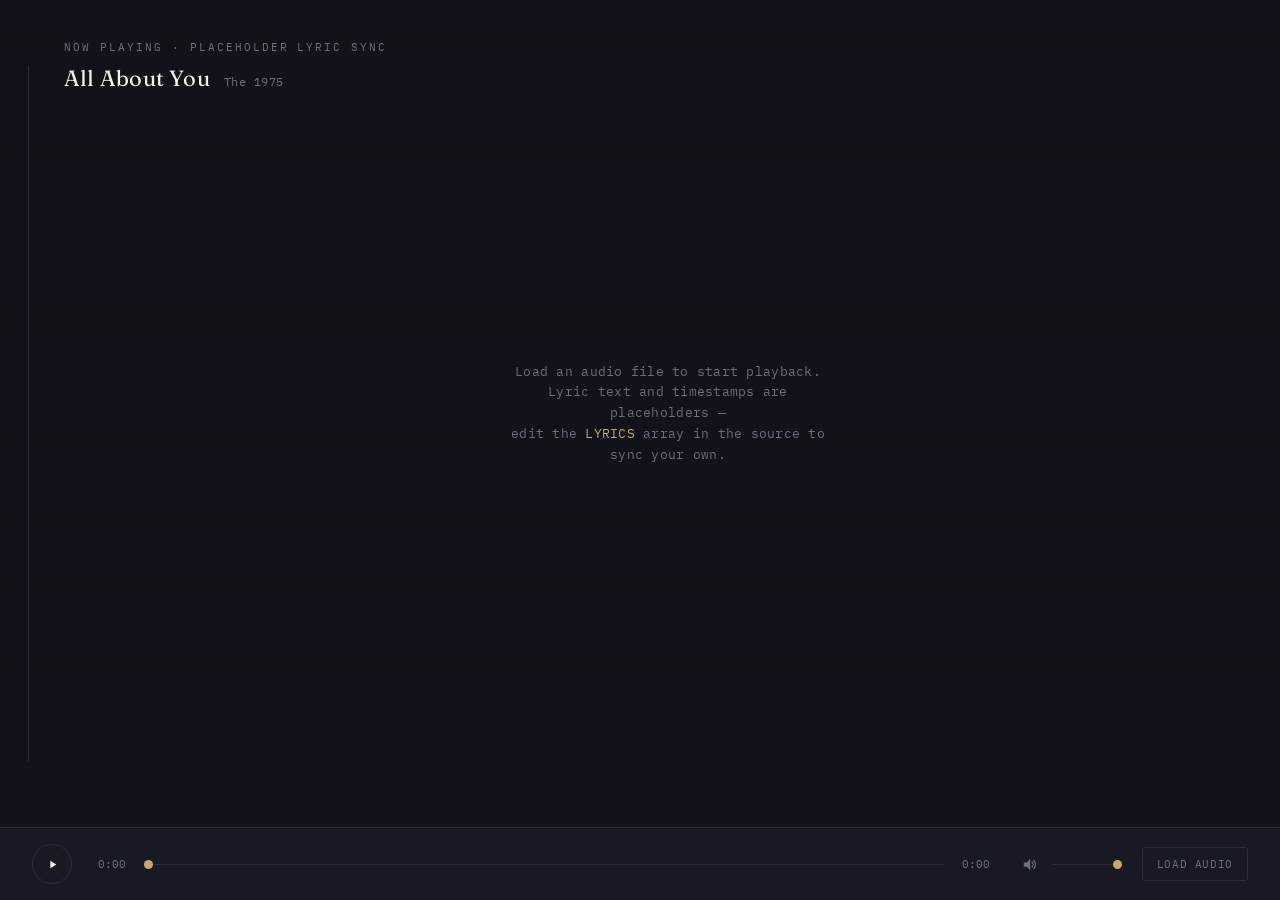
<file: index.html>
<!DOCTYPE html>
<html lang="en">
<head>
<meta charset="UTF-8">
<meta name="viewport" content="width=device-width, initial-scale=1.0">
<title>All About You — Lyric Player</title>
<link rel="stylesheet" href="styles.css">
</head>
<body>

  <div class="bg-image" id="bg-image"></div>
  <div class="bg-overlay"></div>

  <div class="rail">
    <div class="rail-line"></div>
    <div class="rail-fill" id="rail-fill"></div>
    <!-- tick marks injected by JS, one per lyric line -->
  </div>

  <header>
    <div class="eyebrow">Now playing · placeholder lyric sync</div>
    <div class="title-block">
      <h1>All About You</h1>
      <span class="artist">The 1975</span>
    </div>
  </header>

  <main>
    <div class="lyric-stack" id="lyric-stack">
      <div class="empty-state" id="empty-state">
        Load an audio file to start playback.<br>
        Lyric text and timestamps are placeholders —<br>
        edit the <span class="fname">LYRICS</span> array in the source to sync your own.
      </div>
    </div>
  </main>

  <footer>
    <button class="play-btn" id="play-btn" aria-label="Play" disabled>
      <svg id="play-icon" viewBox="0 0 24 24"><path d="M8 5v14l11-7z"/></svg>
    </button>

    <div class="transport-mid">
      <span class="time" id="time-current">0:00</span>
      <input type="range" id="scrubber" min="0" max="100" value="0" step="0.1" disabled aria-label="Seek">
      <span class="time" id="time-total">0:00</span>
    </div>

    <div class="volume-control">
      <button class="volume-btn" id="volume-btn" aria-label="Mute">
        <svg id="volume-icon" viewBox="0 0 24 24">
          <path d="M4 9v6h4l5 5V4L8 9H4z"/>
          <path id="vol-wave-1" d="M15.5 8.5a5 5 0 0 1 0 7" fill="none" stroke="currentColor" stroke-width="1.6" stroke-linecap="round"/>
          <path id="vol-wave-2" d="M18 6a9 9 0 0 1 0 12" fill="none" stroke="currentColor" stroke-width="1.6" stroke-linecap="round"/>
        </svg>
      </button>
      <input type="range" id="volume-slider" class="volume-slider" min="0" max="1" step="0.01" value="1" aria-label="Volume">
    </div>

    <button class="load-btn" id="load-btn">Load audio</button>
    <input type="file" id="file-input" accept="audio/*">
  </footer>

  <audio id="audio" preload="metadata"></audio>

<script src="script.js"></script>

</body>
</html>
</file>
<file: styles.css>
@import url('https://fonts.googleapis.com/css2?family=Fraunces:opsz,wght@9..144,300;9..144,400;9..144,500&family=IBM+Plex+Mono:wght@400;500&display=swap');

  :root{
    --bg: #12131a;
    --bg-raised: #181a23;
    --ivory: #f5f1e8;
    --muted: #6b6f7d;
    --muted-dim: #3a3c48;
    --brass: #c9a66b;
    --rail: #2a2c38;
  }

  *{ box-sizing: border-box; margin: 0; padding: 0; }

  html, body{
    height: 100%;
    background: var(--bg);
    color: var(--ivory);
    font-family: 'IBM Plex Mono', monospace;
    overflow: hidden;
  }

  body{
    display: grid;
    grid-template-columns: 56px 1fr;
    grid-template-rows: 1fr auto;
    height: 100vh;
    position: relative;
  }

  /* ---------- background photo (fades in on play) ---------- */
  .bg-image{
    position: fixed;
    inset: 0;
    background-image: url('background.png');
    background-size: cover;
    background-position: center 30%;
    filter: grayscale(1) contrast(1.05);
    opacity: 0;
    transform: scale(1.04);
    transition: opacity 2.2s ease, transform 6s ease;
    z-index: 0;
  }
  .bg-image.visible{
    opacity: 0.34;
    transform: scale(1);
  }

  .bg-overlay{
    position: fixed;
    inset: 0;
    background:
      linear-gradient(180deg, var(--bg) 0%, rgba(18,19,26,0.55) 35%, rgba(18,19,26,0.75) 70%, var(--bg) 100%);
    z-index: 0;
  }

  .rail, header, main, footer{
    position: relative;
    z-index: 1;
  }

  /* ---------- pulse rail ---------- */
  .rail{
    grid-row: 1 / 2;
    grid-column: 1 / 2;
    position: relative;
    display: flex;
    justify-content: center;
  }
  .rail-line{
    position: absolute;
    top: 8%;
    bottom: 8%;
    width: 1px;
    background: var(--rail);
  }
  .rail-fill{
    position: absolute;
    top: 8%;
    width: 1px;
    background: var(--brass);
    height: 0%;
    transition: height 0.1s linear;
  }
  .rail-tick{
    position: absolute;
    left: 50%;
    transform: translate(-50%, -50%);
    width: 5px;
    height: 5px;
    border-radius: 50%;
    background: var(--muted-dim);
    transition: background 0.3s ease, box-shadow 0.3s ease, transform 0.3s ease;
  }
  .rail-tick.active{
    background: var(--brass);
    box-shadow: 0 0 10px rgba(201,166,107,0.7);
    transform: translate(-50%, -50%) scale(1.6);
  }

  /* ---------- header ---------- */
  header{
    grid-column: 2 / 3;
    grid-row: 1 / 2;
    display: flex;
    flex-direction: column;
    justify-content: flex-start;
    padding: 40px 48px 0 8px;
  }
  .eyebrow{
    font-size: 11px;
    letter-spacing: 0.18em;
    color: var(--muted);
    text-transform: uppercase;
  }
  .title-block{
    margin-top: 10px;
    display: flex;
    align-items: baseline;
    gap: 14px;
    flex-wrap: wrap;
  }
  .title-block h1{
    font-family: 'Fraunces', serif;
    font-weight: 400;
    font-size: 22px;
    letter-spacing: 0.01em;
  }
  .title-block .artist{
    font-size: 12px;
    color: var(--muted);
    letter-spacing: 0.04em;
  }

  /* ---------- lyric stage ---------- */
  main{
    grid-column: 2 / 3;
    grid-row: 1 / 2;
    display: flex;
    align-items: center;
    justify-content: center;
    position: relative;
    padding: 0 48px;
  }

  .lyric-stack{
    width: 100%;
    max-width: 640px;
    height: 320px;
    display: flex;
    flex-direction: column;
    align-items: center;
    justify-content: center;
    position: relative;
    text-align: center;
  }

  .lyric-line{
    font-family: 'Fraunces', serif;
    font-weight: 300;
    position: absolute;
    left: 0;
    right: 0;
    text-align: center;
    color: var(--muted-dim);
    font-size: 17px;
    line-height: 1.5;
    transition: transform 0.6s cubic-bezier(.22,.9,.35,1),
                opacity 0.6s cubic-bezier(.22,.9,.35,1),
                filter 0.6s cubic-bezier(.22,.9,.35,1),
                font-size 0.6s cubic-bezier(.22,.9,.35,1),
                color 0.6s ease;
    filter: blur(0px);
    opacity: 0;
    will-change: transform, opacity;
  }

  .lyric-line[data-pos="-2"]{ transform: translateY(-96px); opacity: 0.18; font-size: 14px; color: var(--muted-dim); }
  .lyric-line[data-pos="-1"]{ transform: translateY(-50px); opacity: 0.4;  font-size: 15px; color: var(--muted); }
  .lyric-line[data-pos="0"]{
    transform: translateY(0);
    opacity: 1;
    font-size: 30px;
    color: var(--ivory);
    font-weight: 400;
  }
  .lyric-line[data-pos="1"]{ transform: translateY(50px); opacity: 0.4;  font-size: 15px; color: var(--muted); }
  .lyric-line[data-pos="2"]{ transform: translateY(96px); opacity: 0.18; font-size: 14px; color: var(--muted-dim); }
  .lyric-line[data-pos="hidden"]{ opacity: 0; }

  .lyric-line.pop{
    animation: pop 0.6s cubic-bezier(.22,.9,.35,1);
  }
  @keyframes pop{
    0%   { transform: translateY(14px) scale(0.94); filter: blur(4px); opacity: 0; }
    55%  { transform: translateY(-2px) scale(1.02); filter: blur(0px); opacity: 1; }
    100% { transform: translateY(0) scale(1); }
  }

  .empty-state{
    font-size: 13px;
    color: var(--muted);
    letter-spacing: 0.02em;
    max-width: 320px;
    text-align: center;
    line-height: 1.6;
  }
  .empty-state .fname{ color: var(--brass); }

  /* ---------- transport ---------- */
  footer{
    grid-column: 1 / 3;
    grid-row: 2 / 3;
    background: var(--bg-raised);
    border-top: 1px solid var(--rail);
    padding: 16px 32px;
    display: flex;
    align-items: center;
    gap: 20px;
  }

  .play-btn{
    width: 40px;
    height: 40px;
    border-radius: 50%;
    border: 1px solid var(--rail);
    background: transparent;
    color: var(--ivory);
    display: flex;
    align-items: center;
    justify-content: center;
    cursor: pointer;
    flex-shrink: 0;
    transition: border-color 0.2s ease, background 0.2s ease;
  }
  .play-btn:hover{ border-color: var(--brass); }
  .play-btn:focus-visible, button:focus-visible, input[type=range]:focus-visible{
    outline: 2px solid var(--brass);
    outline-offset: 2px;
  }
  .play-btn svg{ width: 13px; height: 13px; fill: var(--ivory); }

  .transport-mid{
    flex: 1;
    display: flex;
    align-items: center;
    gap: 12px;
  }

  .time{
    font-size: 11px;
    color: var(--muted);
    width: 40px;
    text-align: center;
    flex-shrink: 0;
  }

  input[type=range]{
    -webkit-appearance: none;
    appearance: none;
    flex: 1;
    height: 1px;
    background: var(--rail);
    outline: none;
    cursor: pointer;
  }
  input[type=range]::-webkit-slider-thumb{
    -webkit-appearance: none;
    width: 9px;
    height: 9px;
    border-radius: 50%;
    background: var(--brass);
    cursor: pointer;
    transition: transform 0.15s ease;
  }
  input[type=range]::-webkit-slider-thumb:hover{ transform: scale(1.3); }
  input[type=range]::-moz-range-thumb{
    width: 9px;
    height: 9px;
    border: none;
    border-radius: 50%;
    background: var(--brass);
    cursor: pointer;
  }

  /* ---------- volume ---------- */
  .volume-control{
    display: flex;
    align-items: center;
    gap: 8px;
    flex-shrink: 0;
  }

  .volume-btn{
    width: 28px;
    height: 28px;
    border: none;
    background: transparent;
    color: var(--muted);
    display: flex;
    align-items: center;
    justify-content: center;
    cursor: pointer;
    flex-shrink: 0;
    transition: color 0.2s ease;
  }
  .volume-btn:hover{ color: var(--brass); }
  .volume-btn svg{ width: 17px; height: 17px; fill: none; color: inherit; }
  .volume-btn svg path:first-child{ fill: currentColor; stroke: none; }
  .volume-btn.muted #vol-wave-1,
  .volume-btn.muted #vol-wave-2{ opacity: 0; }

  .volume-slider{
    -webkit-appearance: none;
    appearance: none;
    width: 70px;
    height: 1px;
    background: var(--rail);
    outline: none;
    cursor: pointer;
  }
  .volume-slider::-webkit-slider-thumb{
    -webkit-appearance: none;
    width: 8px;
    height: 8px;
    border-radius: 50%;
    background: var(--muted);
    cursor: pointer;
    transition: transform 0.15s ease, background 0.15s ease;
  }
  .volume-slider:hover::-webkit-slider-thumb,
  .volume-slider:focus-visible::-webkit-slider-thumb{
    background: var(--brass);
    transform: scale(1.3);
  }
  .volume-slider::-moz-range-thumb{
    width: 8px;
    height: 8px;
    border: none;
    border-radius: 50%;
    background: var(--muted);
    cursor: pointer;
  }
  .volume-slider:hover::-moz-range-thumb{ background: var(--brass); }

  .load-btn{
    font-family: 'IBM Plex Mono', monospace;
    font-size: 10.5px;
    letter-spacing: 0.06em;
    text-transform: uppercase;
    color: var(--muted);
    background: transparent;
    border: 1px solid var(--rail);
    padding: 9px 14px;
    border-radius: 3px;
    cursor: pointer;
    flex-shrink: 0;
    transition: border-color 0.2s ease, color 0.2s ease;
    white-space: nowrap;
  }
  .load-btn:hover{ border-color: var(--brass); color: var(--brass); }

  #file-input{ display: none; }

  @media (prefers-reduced-motion: reduce){
    .lyric-line, .rail-fill, .rail-tick{ transition: opacity 0.2s linear !important; }
    .lyric-line.pop{ animation: none; }
  }

  @media (max-width: 640px){
    body{ grid-template-columns: 32px 1fr; }
    header{ padding: 28px 20px 0 4px; }
    main{ padding: 0 20px; }
    .lyric-line[data-pos="0"]{ font-size: 22px; }
    footer{ padding: 14px 16px; gap: 12px; }
    .load-btn{ padding: 8px 10px; font-size: 9.5px; }
    .volume-slider{ width: 44px; }
  }
</file>
